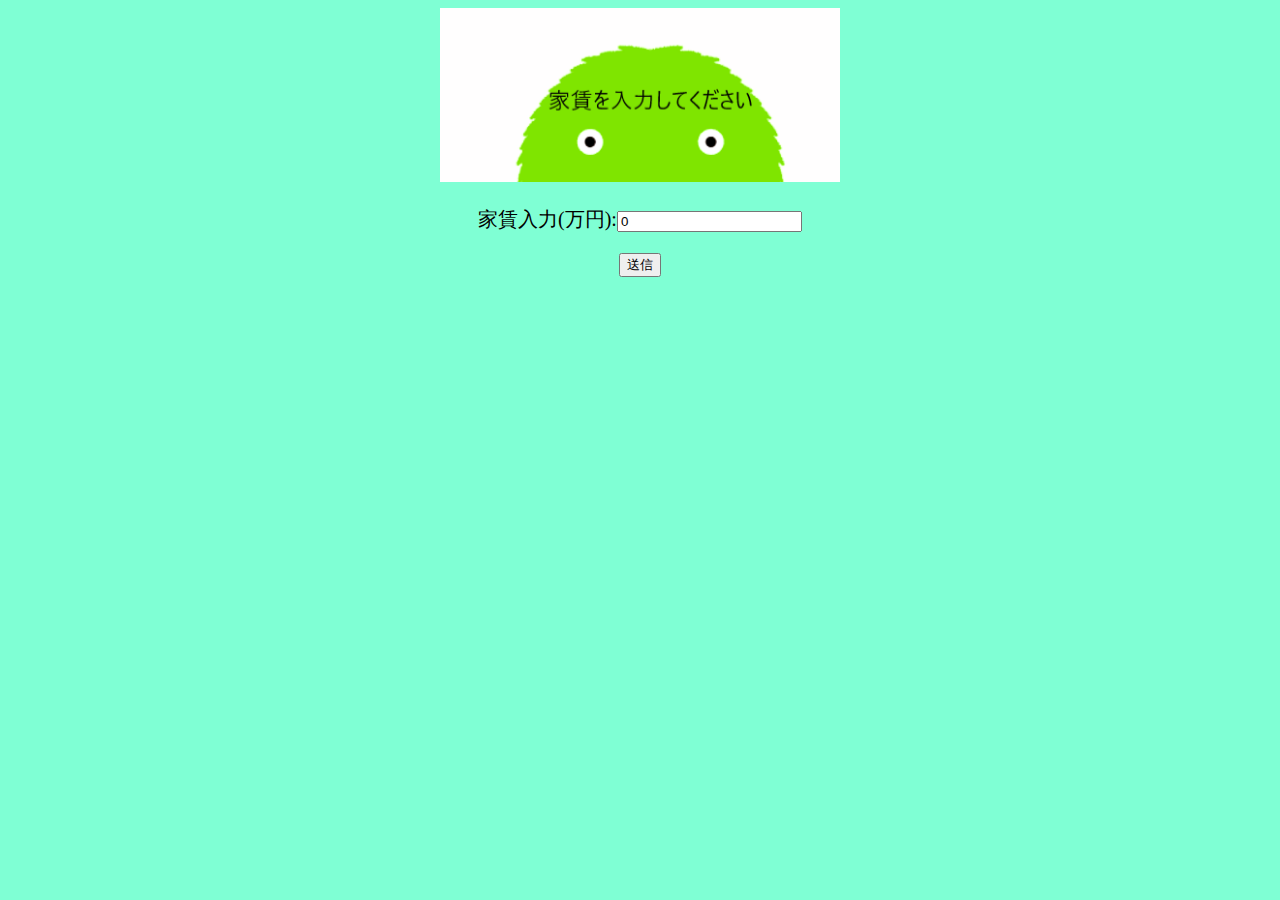
<file: flaskr/templates/index.html>
<!DOCTYPE html>
<html lang="ja">
    <head>
        <meta charset="UTF-8">
        <link rel="stylesheet" href="style.css">
        <title>家賃推定アプリ</title>

    </head>
    <body>
        <center>
            
        
        <!--ロゴ画像-->
        <div>
            <img src="image/logo.png" alt="ロゴ画像" width="400"
        </div>
       
       <form action="#" method="post">
       <p class="lead"> 家賃入力(万円):<input type="number" value="0"></p>
       <p><input type="submit" value="送信"></p>
    </center>
    </body>
</html>
</file>
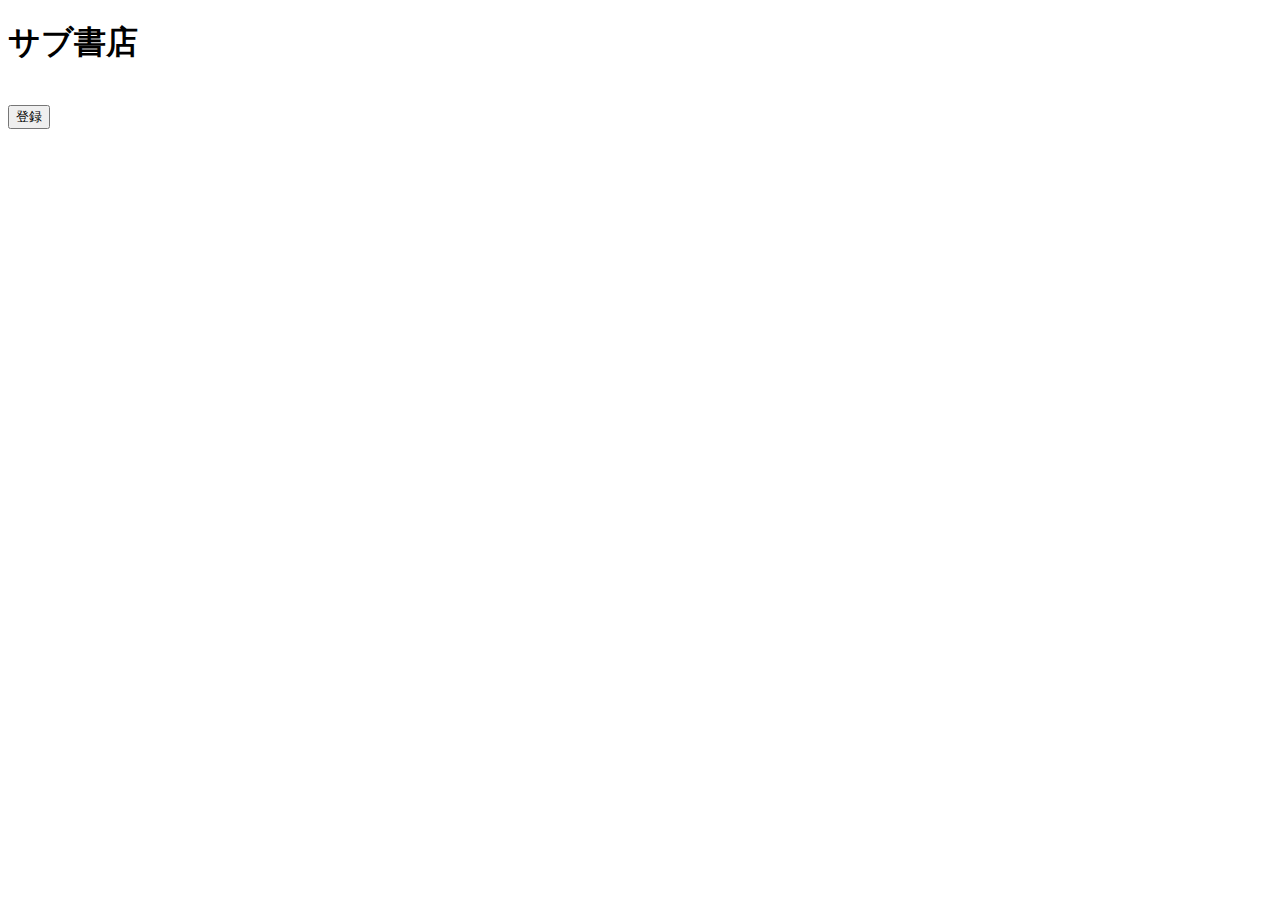
<file: flaskr/templates/form.html>
<!DOCTYPE html>
<html lang="ja">
    <head>
        <meta charset="UTF-8">
        <title>家賃推定アプリ</title>
    </head>

    <body>
        <h1>サブ書店</h1>
        

            
            <br>
            <input type="submit" value="登録">
        </form>
    </body>
</html>
</file>
<file: flaskr/templates/style.css>
@charset "utf-8";

body {
    background-color: aquamarine;
}



h1, h2, h3, h4, h5, h6 {
    font-family: "游ゴシック", "メイリオ", "sans-serif";
    
}

.lead{
   font-size: 20px;

}
</file>
